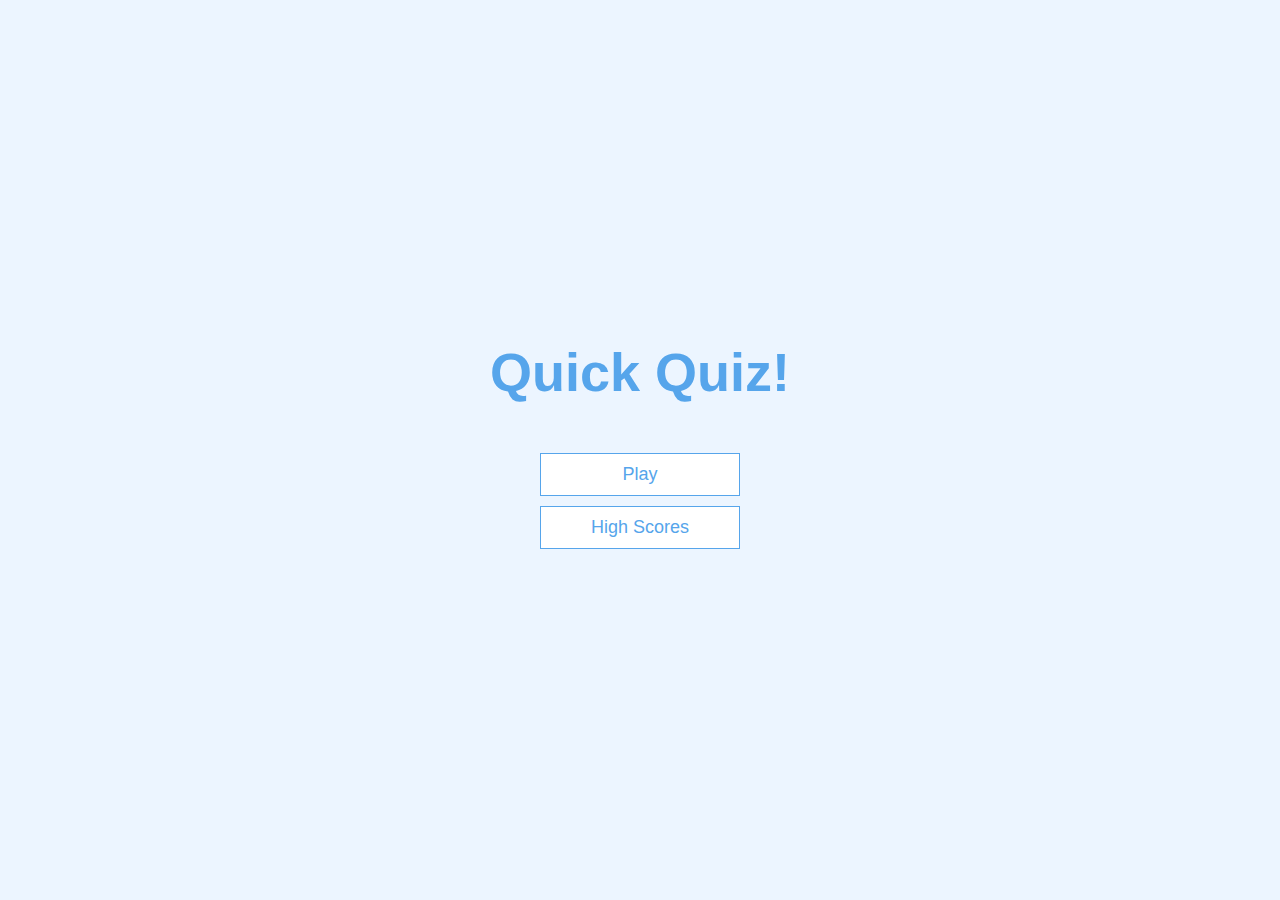
<file: index.html>
<!DOCTYPE html>
<html lang="en">
  <head>
    <meta http-equiv="X-UA-Compatible" content="ie=edge" />
    <meta charset="UTF-8" />
    <meta name="viewport" content="width=device-width, initial-scale=1.0" />
    <title>Quick Quiz</title>
    <link rel="stylesheet" href="app.css" />
  </head>
  <body>
    <div class="container">
      <div id="home" class="flex-center flex-column">
        <h1>Quick Quiz!</h1>
        <a href="/game.html" class="btn">Play</a>
        <a href="/highscores.html" class="btn">High Scores</a>
      </div>
    </div>
  </body>
</html>
</file>
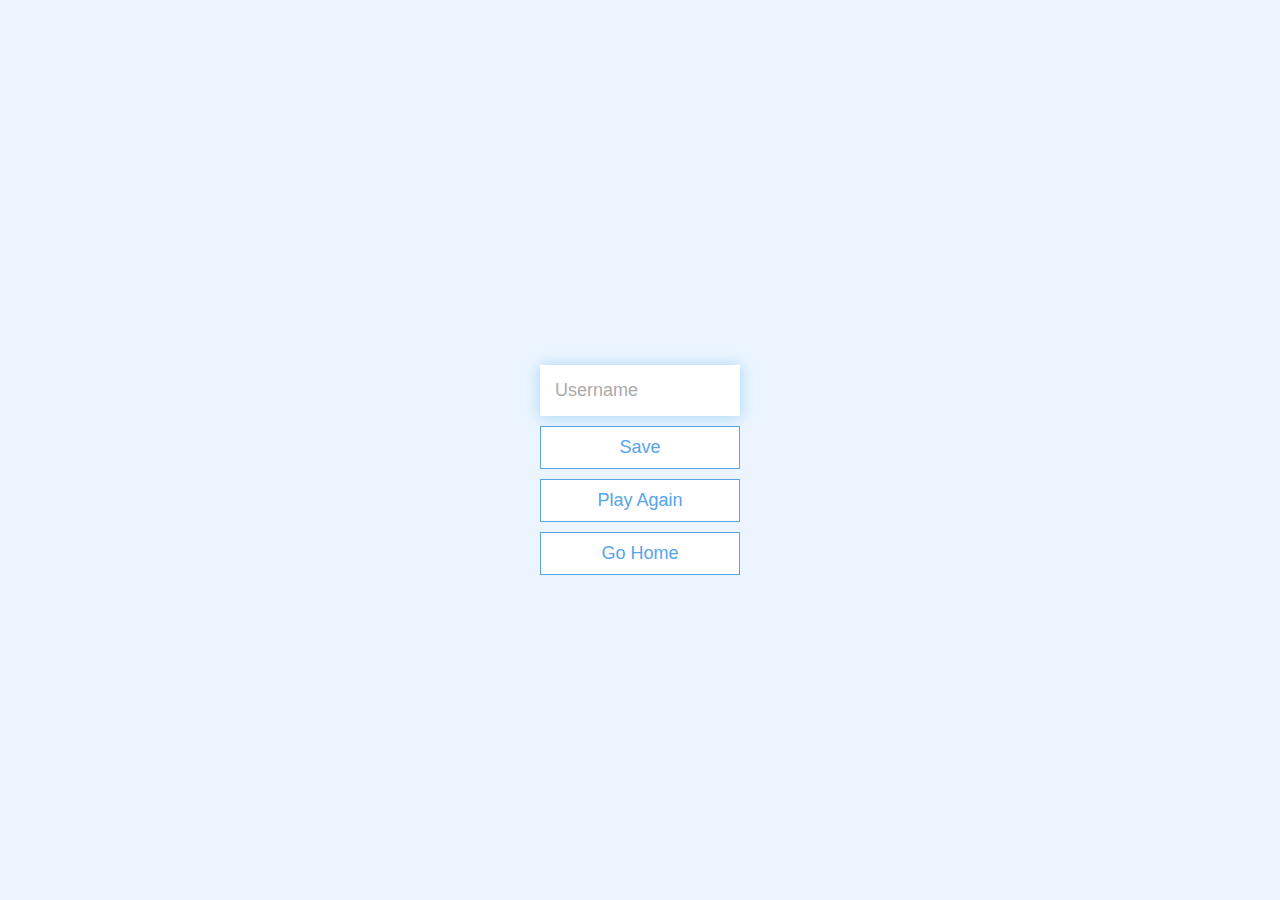
<file: end.html>
<!DOCTYPE html>
<html lang="en">
  <head>
    <meta http-equiv="X-UA-Compatible" content="ie=edge" />
    <meta charset="UTF-8" />
    <meta name="viewport" content="width=device-width, initial-scale=1.0" />
    <title>Congrants!</title>
    <link rel="stylesheet" href="app.css" />
  </head>
  <body>
    <div class="container">
      <div id="end" class="flex-center flex-column">
        <h1 id="finalScore"></h1>
        <form>
          <input
            type="text"
            name="username"
            id="username"
            placeholder="Username"
          />
          <button
            type="submit"
            class="btn"
            id="saveScoreBtn"
            onclick="saveHighScore(event)"
            disabled
          >
            Save
          </button>
        </form>
        <a href="/game.html" class="btn">Play Again</a>
        <a href="/" class="btn">Go Home</a>
      </div>
    </div>
    <script src="end.js"></script>
  </body>
</html>
</file>
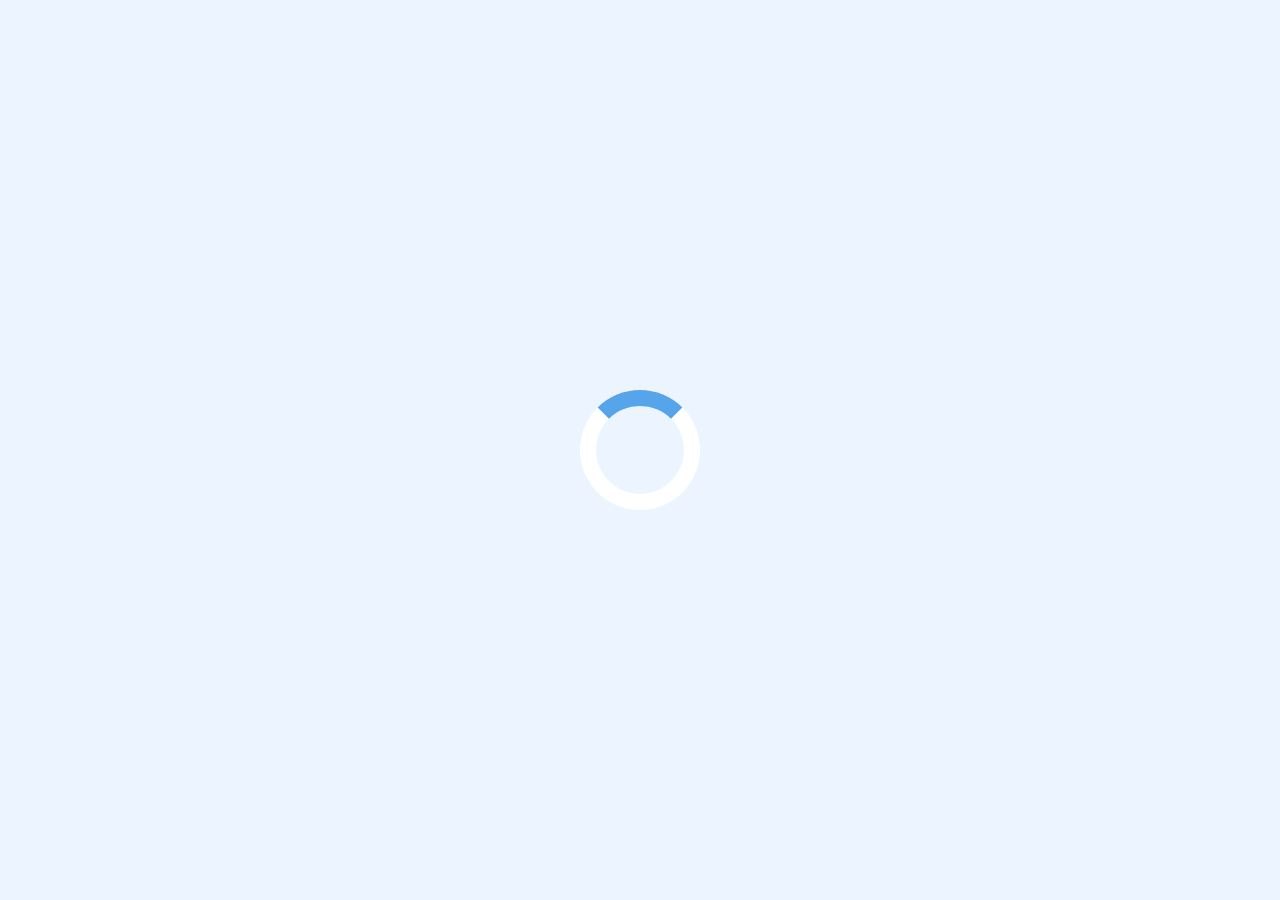
<file: game.html>
<!DOCTYPE html>
<html lang="en">
  <head>
    <meta http-equiv="X-UA-Compatible" content="ie=edge" />
    <meta charset="UTF-8" />
    <meta name="viewport" content="width=device-width, initial-scale=1.0" />
    <link rel="stylesheet" href="app.css" />
    <link rel="stylesheet" href="game.css" />
    <title>Quick Quiz - Play</title>
  </head>
  <body>
    <div class="container">
      <div id="loader"></div>
      <div id="game" class="justify-center flex-column hidden">
        <div id="hud">
          <div id="hud-item">
            <p id="progressText" class="hud-prefix">Question</p>
            <div id="progressBar">
              <div id="progressBarFull"></div>
            </div>
          </div>
          <div id="hud-item">
            <p class="hud-prefix">Score</p>
            <h1 class="hud-main-text" id="score">0</h1>
          </div>
        </div>
        <h2 id="question"></h2>
        <div class="choice-container">
          <p class="choice-prefix">A</p>
          <p class="choice-text" data-number="1">Choice 1</p>
        </div>
        <div class="choice-container">
          <p class="choice-prefix">B</p>
          <p class="choice-text" data-number="2">Choice 2</p>
        </div>
        <div class="choice-container">
          <p class="choice-prefix">C</p>
          <p class="choice-text" data-number="3">Choice 3</p>
        </div>
        <div class="choice-container">
          <p class="choice-prefix">D</p>
          <p class="choice-text" data-number="4">Choice 4</p>
        </div>
      </div>
    </div>
    <script src="game.js"></script>
  </body>
</html>
</file>
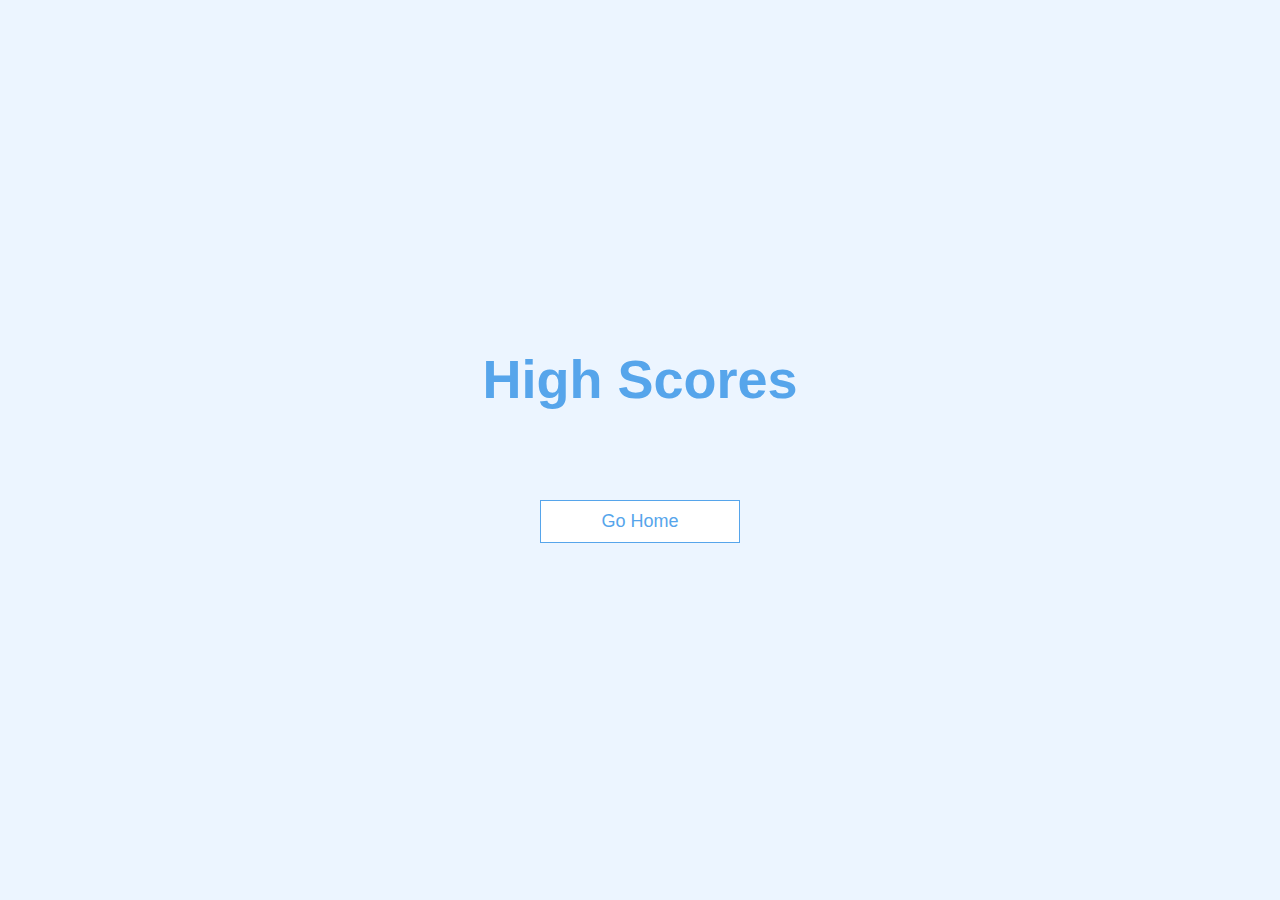
<file: highscores.html>
<!DOCTYPE html>
<html lang="en">
  <head>
    <meta charset="UTF-8" />
    <meta name="viewport" content="width=device-width, initial-scale=1.0" />
    <title>High Scores</title>
    <link rel="stylesheet" href="app.css" />
    <link rel="stylesheet" href="highscores.css" />
  </head>
  <body>
    <div class="container">
      <div id="highScores" class="flex-center flex-column">
        <h1 id="finalScores">High Scores</h1>
        <ul id="highScoresList"></ul>
        <a href="/" class="btn">Go Home</a>
      </div>
    </div>

    <script src="highscores.js"></script>
  </body>
</html>
</file>
<file: app.css>
:root {
  background-color: #ecf5ff;
  font-size: 62.5%;
}

* {
  box-sizing: border-box;
  font-family: Arial, Helvetica, sans-serif;
  margin: 0;
  padding: 0;
  color: #333;
}

h1,
h2,
h3,
h4 {
  margin-bottom: 1rem;
}

h1 {
  font-size: 5.4rem;
  color: #56a5eb;
  margin-bottom: 5rem;
}

h1 > span {
  font-size: 2.4rem;
  font-weight: 500;
}

h2 {
  font-size: 4.2rem;
  margin-bottom: 4rem;
  font-weight: 700;
}

h3 {
  font-size: 2.8rem;
  font-weight: 500;
}

/* UTILITIES */

.container {
  width: 100vw;
  height: 100vh;
  display: flex;
  justify-content: center;
  align-items: center;
  max-width: 80rem;
  margin: 0 auto;
  padding: 2rem;
}

.container > * {
  width: 100%;
}

.flex-column {
  display: flex;
  flex-direction: column;
}

.flex-center {
  justify-content: center;
  align-items: center;
}

.justify-center {
  justify-content: center;
}

.text-center {
  text-align: center;
}

.hidden {
  display: none;
}

/* BUTTONS */
.btn {
  font-size: 1.8rem;
  padding: 1rem 0;
  width: 20rem;
  text-align: center;
  border: 0.1rem solid #56a5eb;
  margin-bottom: 1rem;
  text-decoration: none;
  color: #56a5eb;
  background-color: white;
}

.btn:hover {
  cursor: pointer;
  box-shadow: 0 0.4rem 1.4rem 0 rgba(86, 185, 235, 0.5);
  transform: translateY(-0.1rem);
  transition: transform 150ms;
}

.btn[disabled]:hover {
  cursor: not-allowed;
  box-shadow: none;
  transform: none;
}

/* FORMS */
form {
  width: 100%;
  display: flex;
  flex-direction: column;
  align-items: center;
}

input {
  margin-bottom: 1rem;
  width: 20rem;
  padding: 1.5rem;
  font-size: 1.8rem;
  border: none;
  box-shadow: 0 0.1rem 1.4rem 0 rgba(86, 185, 235, 0.5);
}

input::placeholder {
  color: #aaaaaa;
}
</file>
<file: game.css>
.choice-container {
  display: flex;
  margin-bottom: 0.5rem;
  width: 100%;
  font-size: 1.8rem;
  border: 0.1rem solid rgb(86, 165, 235, 0.25);
  background-color: white;
}

.choice-container:hover {
  cursor: pointer;
  box-shadow: 0 0.4rem 1.4rem 0 rgba(86, 185, 235, 0.5);
  transform: translateY(-0.1rem);
  transition: transform 150ms;
}

.choice-prefix {
  padding: 1.5rem 2.5rem;
  background-color: #56a5eb;
  color: white;
}

.choice-text {
  padding: 1.5rem;
  width: 100%;
}

.correct {
  background-color: #28a745;
}

.incorrect {
  background-color: #dc3545;
}

/* HUD */
#hud {
  display: flex;
  justify-content: space-between;
}

.hud-prefix {
  text-align: center;
  font-size: 2rem;
}

.hud-main-text {
  text-align: center;
}

#progressBar {
  width: 20rem;
  height: 4rem;
  border: 0.3rem solid #56a5eb;
  margin-top: 1.5rem;
}

#progressBarFull {
  height: 3.4rem;
  background-color: #56a5eb;
  width: 0%;
}

/* LOADER */
#loader {
  border: 1.6rem solid white;
  border-radius: 50%;
  border-top: 1.6rem solid #56a5eb;
  width: 12rem;
  height: 12rem;
  animation: spin 2s linear infinite;
}

@keyframes spin {
  0% {
    transform: rotate(0deg);
  }
  100% {
    transform: rotate(360deg);
  }
}
</file>
<file: highscores.css>
#highScoresList {
  list-style: none;
  padding-left: 0;
  margin-bottom: 4rem;
}

.high-score {
  font-size: 2.8rem;
  margin-bottom: 0.5rem;
}

.high-score:hover {
  transform: scale(1.025);
}
</file>
